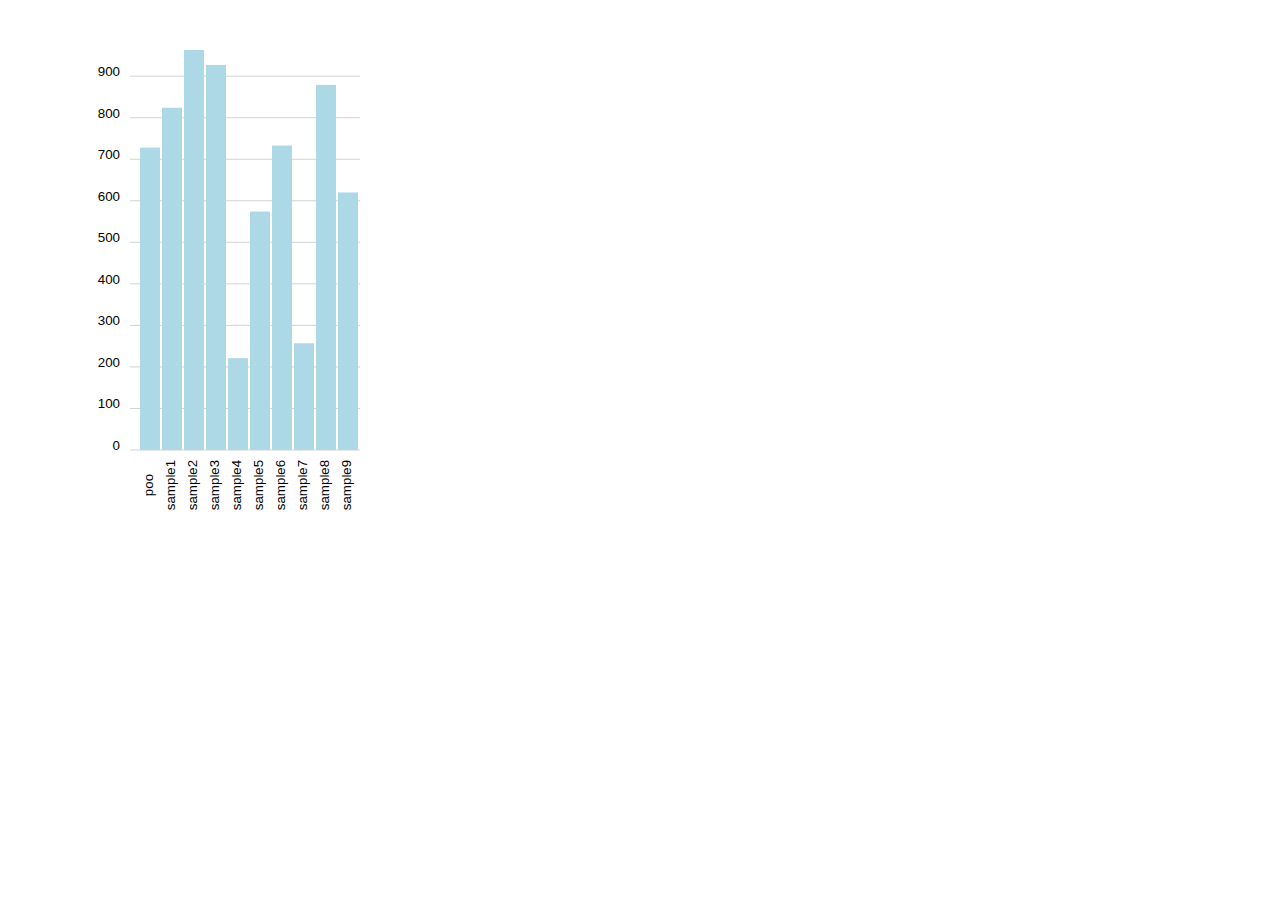
<file: project/webpage/static/d3js-test.html>
<html>
  <head>
  <script type="text/javascript" src="js/d3.js" charset="utf-8"></script>
  <style>
    .fig {
      font-family:Arial;
      font-size:10pt;
      color:darkgray;
    }
  </style>
  </head>
  <body>
    <script type="text/javascript">
      de = [{'count': 728, 'name': 'poo'}, {'count': 824, 'name': 'sample1'}, {'count': 963, 'name': 'sample2'}, {'count': 927, 'name': 'sample3'}, {'count': 221, 'name': 'sample4'}, {'count': 574, 'name': 'sample5'}, {'count': 733, 'name': 'sample6'}, {'count': 257, 'name': 'sample7'}, {'count': 879, 'name': 'sample8'}, {'count': 620, 'name': 'sample9'}];

      var mySVG = d3.select("body")
        .append("svg")
        .attr("width", 500)
        .attr("height", 500)
        .style('position','absolute')
        .style('top',50)
        .style('left',40)
        .attr('class','fig');

      var heightScale = d3.scale.linear()
        .domain([0, d3.max(de,function(d) { return d.count;})])
        .range([0, 400]);

      mySVG.selectAll(".xLabel")
        .data(de)
        .enter().append("svg:text")
        .attr("x", function(d,i) {return 113 + (i * 22);})
        .attr("y", 435)
        .attr("text-anchor", "middle")
        .text(function(d,i) {return d.name;})
        .attr('transform',function(d,i) {return 'rotate(-90,' + (113 + (i * 22)) + ',435)';});

      mySVG.selectAll(".yLabel")
        .data(heightScale.ticks(10))
        .enter().append("svg:text")
        .attr('x',80)
        .attr('y',function(d) {return 400 - heightScale(d);})
        .attr("text-anchor", "end")
        .text(function(d) {return d;});

      mySVG.selectAll(".yTicks")
        .data(heightScale.ticks(10))
        .enter().append("svg:line")
        .attr('x1','90')
        .attr('y1',function(d) {return 400 - heightScale(d);})
        .attr('x2',320)
        .attr('y2',function(d) {return 400 - heightScale(d);})
        .style('stroke','lightgray');

      var myBars = mySVG.selectAll('rect')
        .data(de)
        .enter()
        .append('svg:rect')
        .attr('width',20)
        .attr('height',function(d,i) {return heightScale(d.count);})
        .attr('x',function(d,i) {return (i * 22) + 100;})
        .attr('y',function(d,i) {return 400 - heightScale(d.count);})
        .style('fill','lightblue');
    </script>
  </body>
</html>
</file>
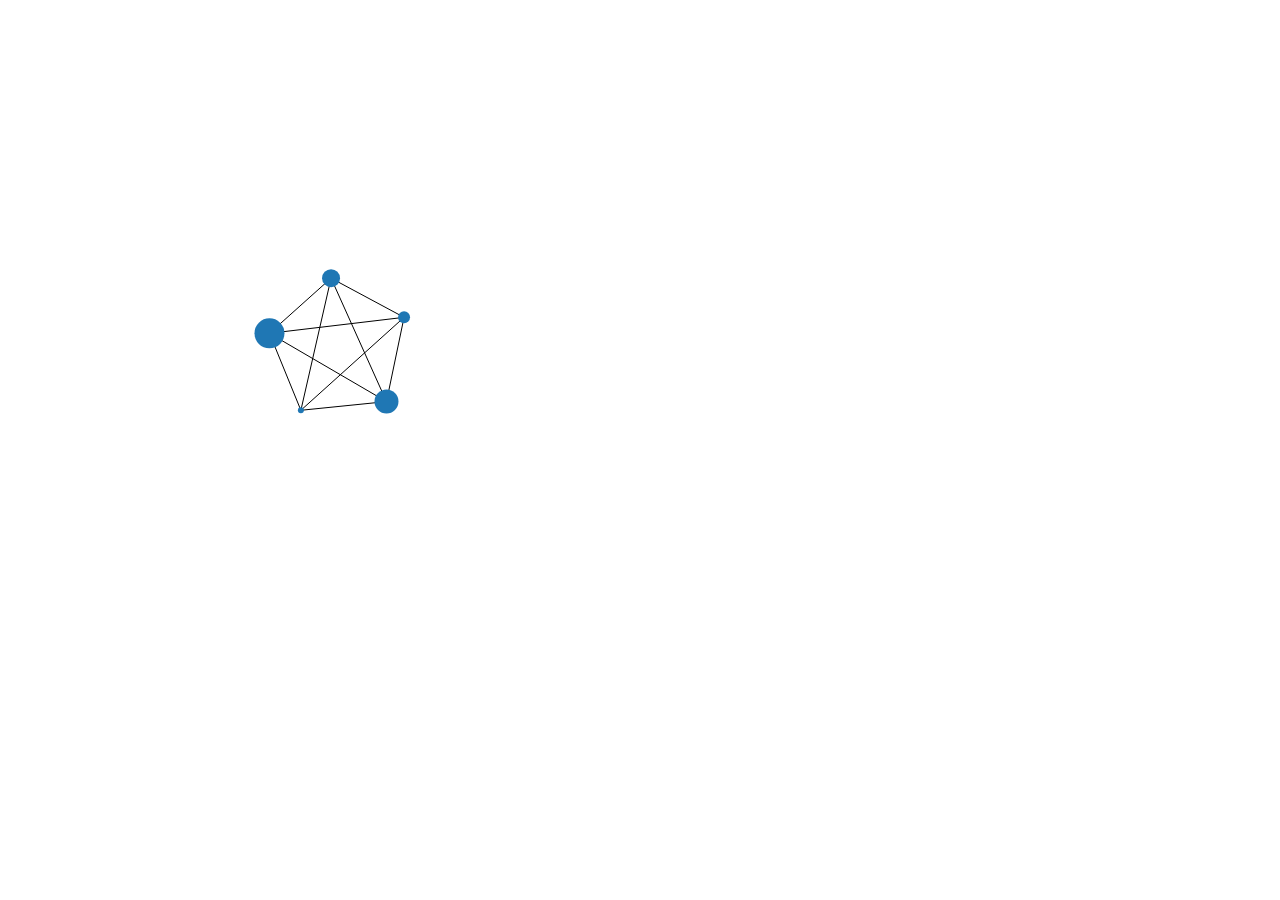
<file: project/webpage/static/graph-test.html>
<html>
<head>
  <script type="text/javascript" src="js/d3.js" charset="utf-8"></script>
  <style>
    .fig {
      font-family:Arial;
      font-size:10pt;
      color:darkgray;
    }
    div.tooltip {
      position: absolute;
      text-align: center;
      width: 60px;
      height: 28px;
      padding: 2px;
      font: 12px sans-serif;
      background: lightsteelblue;
      border: 0px;
      border-radius: 8px;
      pointer-events: none;
    }
</style>
</head>
<body>
  <script type="text/javascript">

    var json_file = "graph.json";

    // Create the canvas
    var width = 600, height = 600;
    function createSvg() {
      return d3.select("body")
        .append("svg")
        .attr("width", width)
        .attr("height", height)
        .style('position','absolute')
        .style('top',50)
        .style('left',40)
        .attr('class','fig');
    }
    var svg = createSvg();
    var div = d3.select("body").append("div")
      .attr("class", "tooltip")
      .style("opacity", 0);

    // We create a color scale.
    var color = d3.scale.category10();

    var charge = -1200;

    // Define the variables that will get populated by json_function
    var force;
    var links;
    var nodes;
    var myGraph;

    function getNodes() {
      // We create a <circle> SVG element for each node
      // in the graph, and we specify a few attributes.
      return svg.selectAll(".node")
        .data(myGraph.nodes)
        .enter().append("circle")
        .attr("class", "node")
        .attr("r", function(d) {
          // the radius of the node depends on its retweet count
          return d.rt;
        })  // radius
        .style("fill", function(d) {
          // The node color depends on the club.
          return color(d.club);
        })
        .on("mouseover", function(d) {
          div.transition()
              .duration(200)
              .style("opacity", .9);
          div.html(d.text + "<br/>"  + "hi")
             .style("left", (d3.event.pageX) + "px")
             .style("top", (d3.event.pageY - 28) + "px");
        })
        .on("mouseout", function(d) {
          div.transition()
            .duration(500)
            .style("opacity", 0);
        })
        .on("dblclick", function(d) {
          // Open the tweet url upon dblclick
          window.location.assign("http://www.twitter.com", '_blank');
        })
        // Call force.drag on the nodes
        .call(force.drag);
        // The name of each node is the node number.
        // .append("title")
          // .text(function(d) { return d.name; });
    }

    function getLinks() {
      // We create a <line> SVG element for each link
      // in the graph.
      return svg.selectAll(".link")
        .data(myGraph.links)
        .enter().append("line")
        .attr("class", "link")
        .attr("stroke-width", 1)
        .attr("stroke", "black");
    }

    function getForce() {
      // We create a force-directed dynamic graph layout.
      return d3.layout.force()
        .charge(charge)
        .linkDistance(100)
        .size([width, height])
        .nodes(myGraph.nodes)
        .links(myGraph.links)
        // We bind the positions of the SVG elements
        // to the positions of the dynamic force-directed graph,
        // at each time step.
        .on("tick", function() {
          links.attr("x1", function(d) { return d.source.x; })
            .attr("y1", function(d) { return d.source.y; })
            .attr("x2", function(d) { return d.target.x; })
            .attr("y2", function(d) { return d.target.y; });

          nodes.attr("cx", function(d) { return d.x; })
            .attr("cy", function(d) { return d.y; });
        })
        .start();
    }

    // Populate the graph
    function json_function(error, graph) {
      // In this block, the file has been loaded
      // and the 'graph' object contains our graph.
      myGraph = graph;
      // We load the nodes and links in the force-directed
      // graph.
      force = getForce();
      links = getLinks();
      nodes = getNodes();
      // Force ticks to skip the initial animation
      var k = 0;
      while ((force.alpha() > 1e-2) && (k < 150)) {
          force.tick(),
          k = k + 1;
      }
    }

    // Crude update function that redraws the entire graph.
    // TODO: make this more nuanced and only update added/deleted nodes.
    /*
    function update() {
      // clear svg
      svg.selectAll("*").remove();
      d3.select("svg").remove();
      // Re-create svg
      svg = createSvg();
      // Recreate graph
      d3.json(json_file, json_function);
    }
    */

    function update() {
      // Clear out the old versions
      nodes.exit().remove();
      links.exit().remove();
      force.exit().remove();
      // Reload the json_file to update the graph
      d3.json(json_file, json_function);
    }

    /******** Main function calls **********/
    d3.json(json_file, json_function);
    // Update the graph
    var intervalID = setInterval(update, 3000 );

  </script>
</body>
</html>
</file>
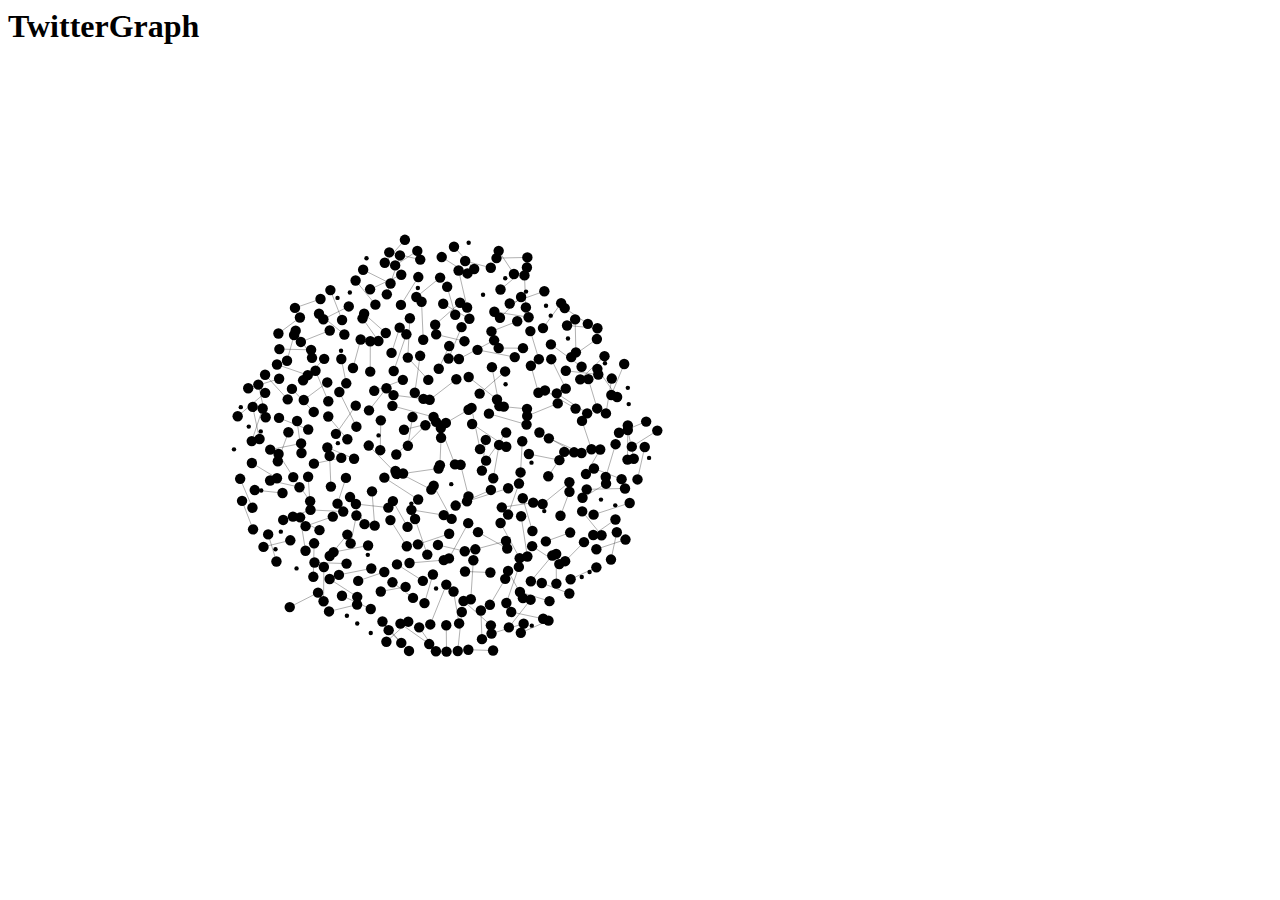
<file: project/webpage/static/hbase-link-test.html>
<html>
<head>
  <script type="text/javascript" src="js/d3.js" charset="utf-8"></script>
  <style>
    .fig {
      font-family:Arial;
      font-size:10pt;
      color:darkgray;
    }
    div.tooltip {
      position: absolute;
      text-align: center;
      width: 60px;
      height: 28px;
      padding: 2px;
      font: 12px sans-serif;
      background: lightsteelblue;
      border: 0px;
      border-radius: 8px;
      pointer-events: none;
    }
</style>
</head>
<body>
  <h1>TwitterGraph</h1>
  <script type="text/javascript">

    /***** Variables *****/
    var width = 800, height = 800;
    var force_charge = -10, force_distance = 30;
    var json_file = "hbase-link.json";
    var default_radius = 1.2;
    /***** End Variables *****/

    // Create the canvas
    var svg = d3.select("body")
      .append("svg")
      .attr("width", width)
      .attr("height", height)
      .style('position','absolute')
      .style('top',50)
      .style('left',40)
      .attr('class','fig');
    var div = d3.select("body").append("div")
      .attr("class", "tooltip")
      .style("opacity", 0);

    // We create a color scale.
    var color = d3.scale.category10();

    // We create a force-directed dynamic graph layout.
    var force = d3.layout.force()
      .charge(force_charge)
      .linkDistance(force_distance)
      .size([width, height]);

    // We load the JSON file.
    // TODO: re-call this function to re-draw the graph? is there a good way to
    // update a graph?
    d3.json(json_file, function(error, graph) {
      // In this block, the file has been loaded
      // and the 'graph' object contains our graph.

      // We load the nodes and links in the force-directed
      // graph.
      force.nodes(graph.nodes)
        .links(graph.links)
        .start();

      // We create a <line> SVG element for each link
      // in the graph.
      var link = svg.selectAll(".link")
        .data(graph.links)
        .enter().append("line")
        .attr("class", "link")
        .attr("stroke-width", 1)
        .attr("stroke", "black")
        .style("opacity", 0.3);

      // We create a <circle> SVG element for each node
      // in the graph, and we specify a few attributes.
      var node = svg.selectAll(".node")
        .data(graph.nodes)
        .enter().append("circle")
        .attr("class", "node")
        .attr("r", function(d) {
          // the radius of the node depends on its retweet count. We want
          // unretweeted tweets to show up as points so increment radius by 1.
          return d.retweet_count + default_radius + 3*d.isConnected;
        })  // radius
        /*
        .style("fill", function(d) {
          // The node color depends on the mood.
          return color(d.mood);
        })
        */
        .on("mouseover", function(d) {
          div.transition()
              .duration(200)
              .style("opacity", .9);
          div.html(/*d.text +*/ "<br/>"  + "hi")
             .style("left", (d3.event.pageX) + "px")
             .style("top", (d3.event.pageY - 28) + "px");
        })
        .on("mouseout", function(d) {
          div.transition()
            .duration(500)
            .style("opacity", 0);
        })
        .on("dblclick", function(d) {
          // Open the tweet url upon dblclick
          // window.location.assign(d.url, '_blank');
          window.location.assign("http://www.google.com", '_blank');
        })
        .call(force.drag);

      // The name of each node is the node number.
      node.append("title")
        .text(function(d) { return d.name; });

      // We bind the positions of the SVG elements
      // to the positions of the dynamic force-directed graph,
      // at each time step.
      force.on("tick", function() {
        link.attr("x1", function(d) { return d.source.x; })
          .attr("y1", function(d) { return d.source.y; })
          .attr("x2", function(d) { return d.target.x; })
          .attr("y2", function(d) { return d.target.y; });

        node.attr("cx", function(d) { return d.x; })
          .attr("cy", function(d) { return d.y; });
      });
    });
  </script>
</body>
</html>
</file>
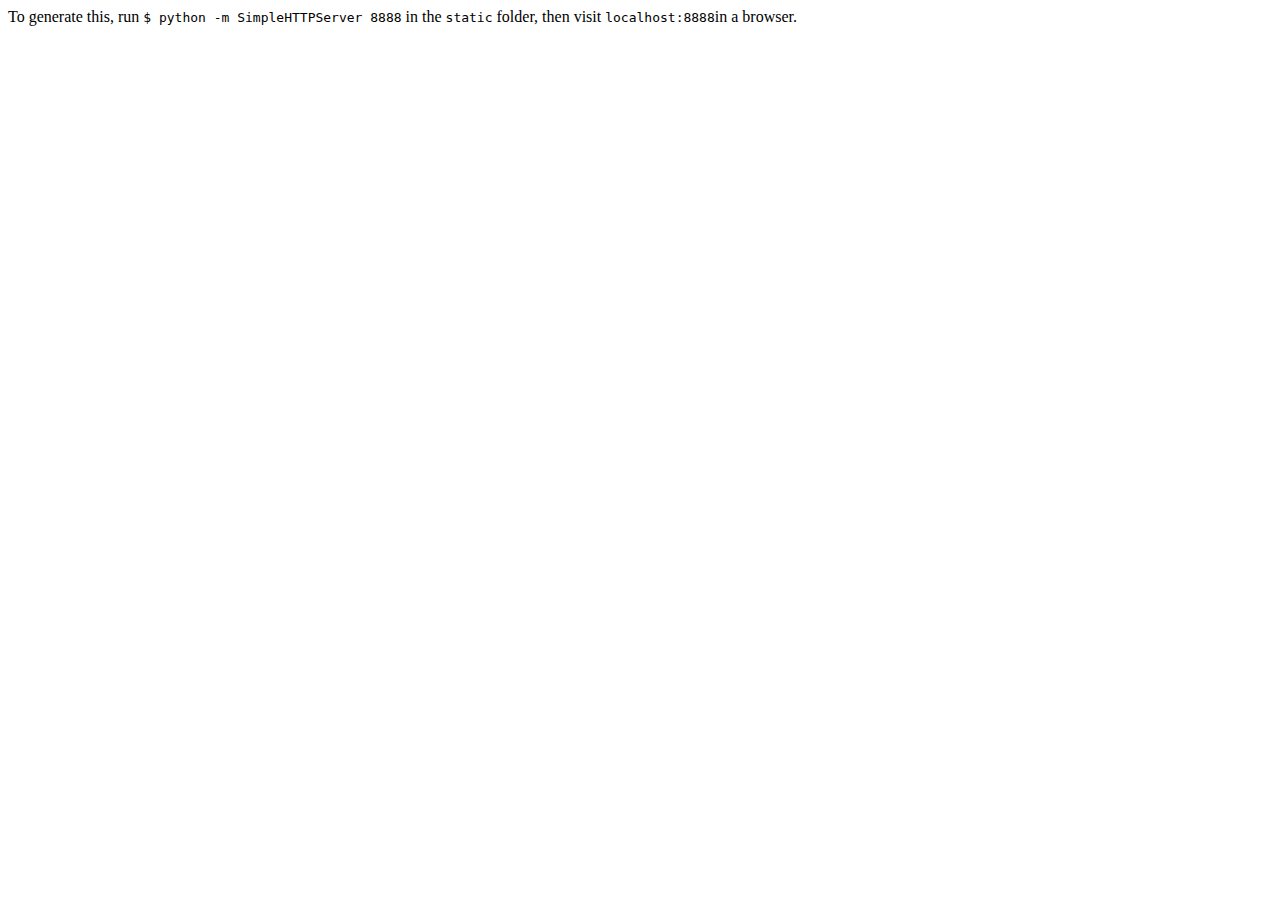
<file: project/webpage/static/vega.html>
<html>
  <head>
    <title>Vega Scaffold Test</title>
    <!-- optional imports
    <script src="http://trifacta.github.io/vega/lib/d3.geo.projection.min.js"></script>
    <script src="http://trifacta.github.io/vega/lib/topojson.js"></script>
    -->
    <script src="http://trifacta.github.io/vega/lib/d3.v3.min.js"></script>
    <script src="http://trifacta.github.io/vega/vega.js"></script>
  </head>
  <body>
    <div id="vis"></div>
  </body>
<script type="text/javascript">
// parse a spec and create a visualization view
function parse(spec) {
  vg.parse.spec(spec, function(chart) { chart({el:"#vis"}).update(); });
}
parse("vega.json");
// parse("barchart.json");
</script>
<p>To generate this, run <tt>$ python -m SimpleHTTPServer 8888</tt> in the <tt>static</tt> folder, then visit
<tt>localhost:8888</tt>in a browser.</p>

</html>
</file>
